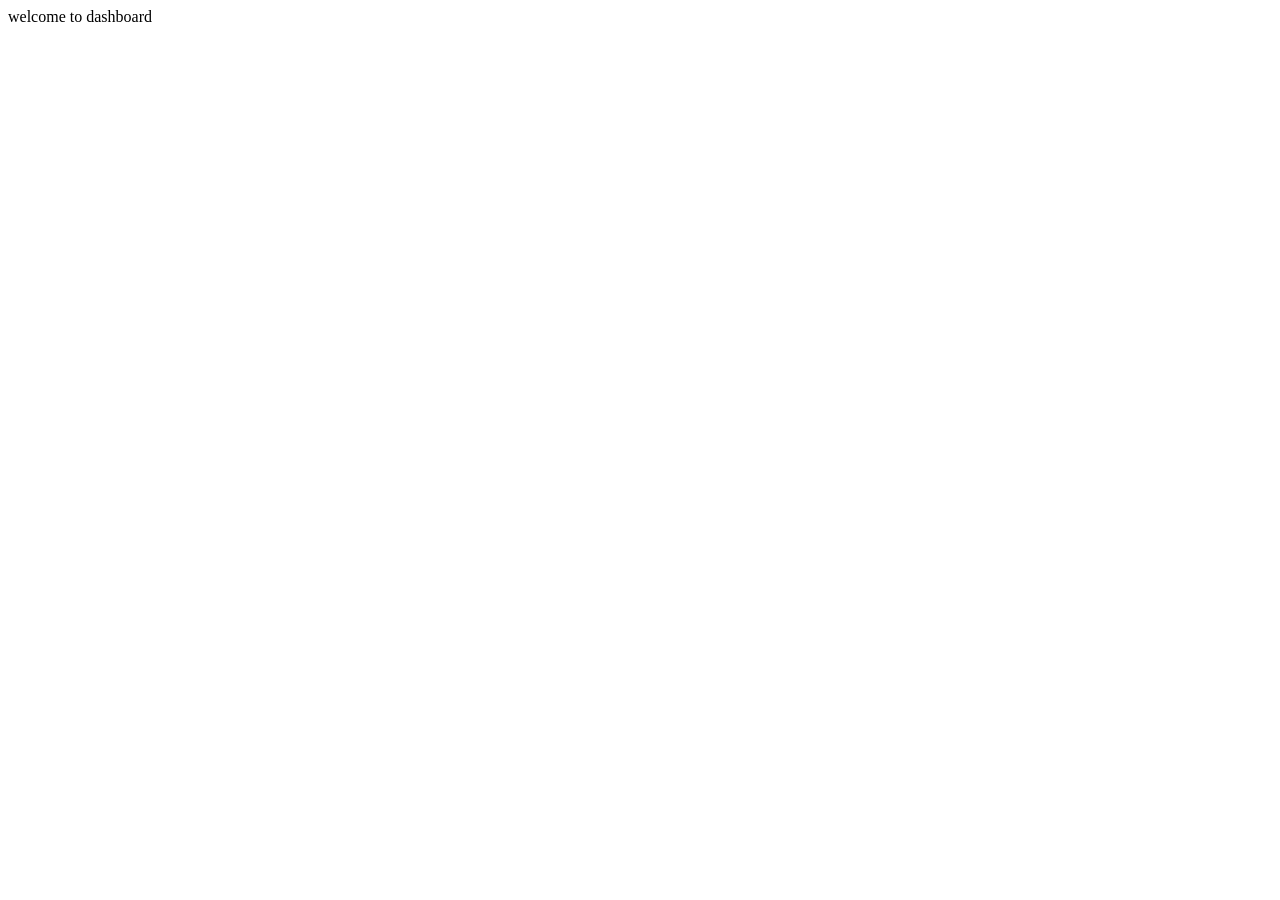
<file: dashboard.html>
<!doctype html>
<html lang="en">
  <head>
    <meta charset="UTF-8" />
    <meta name="viewport" content="width=device-width, initial-scale=1.0" />
    <title>Document</title>
  </head>
  <body>
    welcome to dashboard
  </body>
</html>
</file>
